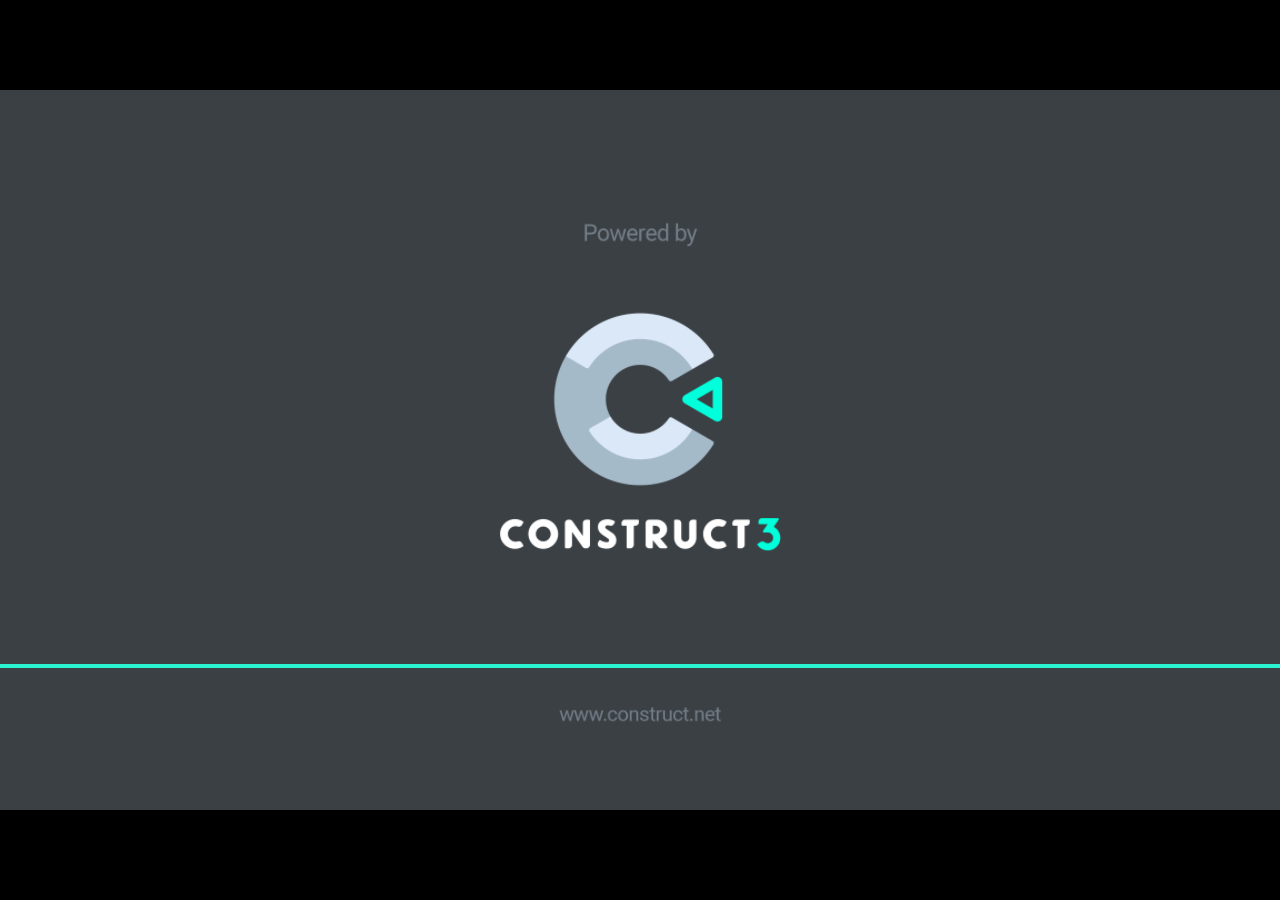
<file: Jogo/index.html>
<!DOCTYPE html>
<html>
<head>
    <meta charset="UTF-8">
	<title>Jogo para Abril</title>
	<meta name="viewport" content="width=device-width, initial-scale=1.0, maximum-scale=1.0, minimum-scale=1.0, user-scalable=no">
	
	<!-- Made with Construct, the game and app creator :: https://www.construct.net -->
	<meta name="generator" content="Scirra Construct">



	<link rel="manifest" href="appmanifest.json">
	<link rel="apple-touch-icon" sizes="128x128" href="icons/icon-128.png">
	<link rel="apple-touch-icon" sizes="256x256" href="icons/icon-256.png">
	<link rel="apple-touch-icon" sizes="512x512" href="icons/icon-512.png">
	<link rel="icon" type="image/png" href="icons/icon-512.png">

	<link rel="stylesheet" href="style.css">



</head> 
 
<body>

	

<script>
if (location.protocol.substr(0, 4) === "file")
{
	alert("Web exports won't work until you upload them. (When running on the file: protocol, browsers block many features from working for security reasons.)");
}
</script>
	
	<noscript>
		<div id="notSupportedWrap">
			<h2 id="notSupportedTitle">This content requires JavaScript</h2>
			<p class="notSupportedMessage">JavaScript appears to be disabled. Please enable it to view this content.</p>
		</div>
	</noscript>
	<script src="scripts/modernjscheck.js"></script>
	<script src="scripts/supportcheck.js"></script>
	<script src="scripts/offlineclient.js" type="module"></script>
	<script src="scripts/main.js" type="module"></script>
	<script src="scripts/register-sw.js" type="module"></script>

</body> 
</html>
</file>
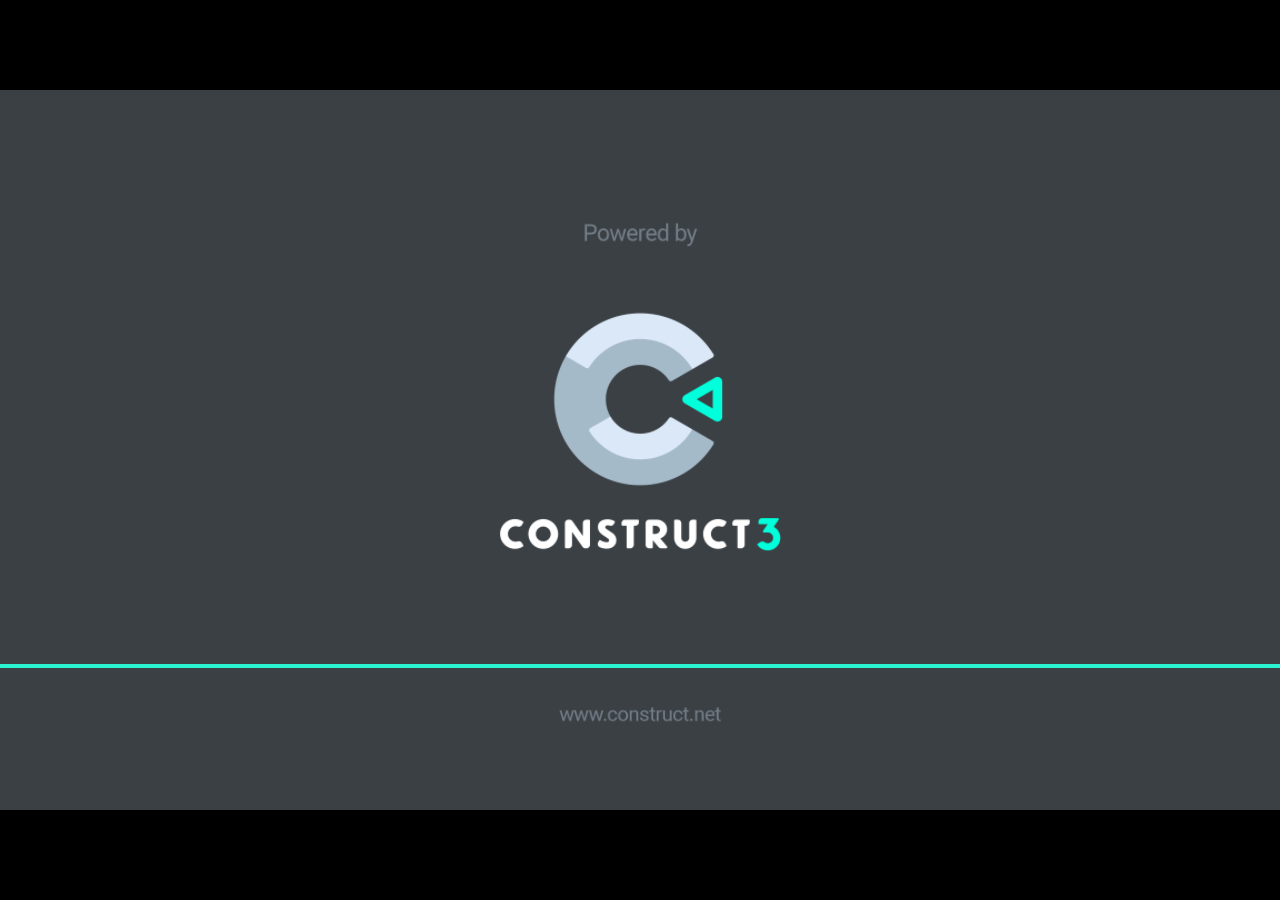
<file: jogo2/index.html>
<!DOCTYPE html>
<html>
<head>
    <meta charset="UTF-8">
	<title>Pixel Adventure: A Jornada de Belmont</title>
	<meta name="viewport" content="width=device-width, initial-scale=1.0, maximum-scale=1.0, minimum-scale=1.0, user-scalable=no">
	
	<!-- Made with Construct, the game and app creator :: https://www.construct.net -->
	<meta name="generator" content="Scirra Construct">



	<link rel="manifest" href="appmanifest.json">
	<link rel="apple-touch-icon" sizes="128x128" href="icons/icon-128.png">
	<link rel="apple-touch-icon" sizes="256x256" href="icons/icon-256.png">
	<link rel="apple-touch-icon" sizes="512x512" href="icons/icon-512.png">
	<link rel="icon" type="image/png" href="icons/icon-512.png">

	<link rel="stylesheet" href="style.css">



</head> 
 
<body>

	

<script>
if (location.protocol.substr(0, 4) === "file")
{
	alert("Web exports won't work until you upload them. (When running on the file: protocol, browsers block many features from working for security reasons.)");
}
</script>
	
	<noscript>
		<div id="notSupportedWrap">
			<h2 id="notSupportedTitle">This content requires JavaScript</h2>
			<p class="notSupportedMessage">JavaScript appears to be disabled. Please enable it to view this content.</p>
		</div>
	</noscript>
	<script src="scripts/modernjscheck.js"></script>
	<script src="scripts/supportcheck.js"></script>
	<script src="scripts/offlineclient.js" type="module"></script>
	<script src="scripts/main.js" type="module"></script>
	<script src="scripts/register-sw.js" type="module"></script>

</body> 
</html>
</file>
<file: Jogo/style.css>
html, body {
	padding: 0;
	margin: 0;
	overflow: hidden;
	height: 100%;
}

body {
	background: #000000;
	color: white;
}

html, body, canvas {
	touch-action-delay: none;
	touch-action: none;
}

canvas, .c3htmlwrap {
	position: absolute;
}

.c3htmlwrap {
	contain: strict;
}

.c3overlay {
	pointer-events: none;
}

.c3htmlwrap[interactive] > * {
	pointer-events: auto;
}

/* HACK - work around elements being selectable only in iOS WKWebView for some reason */
html[ioswebview] .c3htmlwrap,
html[ioswebview] canvas {
	-webkit-user-select: none;
	user-select: none;
}

html[ioswebview] .c3htmlwrap > * {
	-webkit-user-select: auto;
	user-select: auto;
}

#notSupportedWrap {
	margin: 2em auto 1em auto;
	width: 75%;
	max-width: 45em;
	border: 2px solid #aaa;
	border-radius: 1em;
	padding: 2em;
	background-color: #f0f0f0;
	font-family: "Segoe UI", Frutiger, "Frutiger Linotype", "Dejavu Sans", "Helvetica Neue", Arial, sans-serif;
	color: black;
}

#notSupportedTitle {
	font-size: 1.8em;
}

.notSupportedMessage {
	font-size: 1.2em;
}

.notSupportedMessage em {
	color: #888;
}

/* bbcode styles */
.bbCodeH1 {
	font-size: 2em;
	font-weight: bold;
}

.bbCodeH2 {
	font-size: 1.5em;
	font-weight: bold;
}

.bbCodeH3 {
	font-size: 1.25em;
	font-weight: bold;
}

.bbCodeH4 {
	font-size: 1.1em;
	font-weight: bold;
}

.bbCodeItem::before {
	content: " • ";
}

/* For text icons converted to HTML: size the height to the line height
   preserving the aspect ratio. Also add position: relative as that allows
   just adding a 'top' style for the iconoffsety style. */
.c3-text-icon {
	height: 1em;
	width: auto;
	position: relative;
}

/* screen reader text */
.c3-screen-reader-text {
	position: absolute;
	width: 1px;
    height: 1px;
    overflow: hidden;
    clip: rect(1px, 1px, 1px, 1px);
}
</file>
<file: jogo2/style.css>
html, body {
	padding: 0;
	margin: 0;
	overflow: hidden;
	height: 100%;
}

body {
	background: #000000;
	color: white;
}

html, body, canvas {
	touch-action-delay: none;
	touch-action: none;
}

canvas, .c3htmlwrap {
	position: absolute;
}

.c3htmlwrap {
	contain: strict;
}

.c3overlay {
	pointer-events: none;
}

.c3htmlwrap[interactive] > * {
	pointer-events: auto;
}

/* HACK - work around elements being selectable only in iOS WKWebView for some reason */
html[ioswebview] .c3htmlwrap,
html[ioswebview] canvas {
	-webkit-user-select: none;
	user-select: none;
}

html[ioswebview] .c3htmlwrap > * {
	-webkit-user-select: auto;
	user-select: auto;
}

#notSupportedWrap {
	margin: 2em auto 1em auto;
	width: 75%;
	max-width: 45em;
	border: 2px solid #aaa;
	border-radius: 1em;
	padding: 2em;
	background-color: #f0f0f0;
	font-family: "Segoe UI", Frutiger, "Frutiger Linotype", "Dejavu Sans", "Helvetica Neue", Arial, sans-serif;
	color: black;
}

#notSupportedTitle {
	font-size: 1.8em;
}

.notSupportedMessage {
	font-size: 1.2em;
}

.notSupportedMessage em {
	color: #888;
}

/* bbcode styles */
.bbCodeH1 {
	font-size: 2em;
	font-weight: bold;
}

.bbCodeH2 {
	font-size: 1.5em;
	font-weight: bold;
}

.bbCodeH3 {
	font-size: 1.25em;
	font-weight: bold;
}

.bbCodeH4 {
	font-size: 1.1em;
	font-weight: bold;
}

.bbCodeItem::before {
	content: " • ";
}

/* For text icons converted to HTML: size the height to the line height
   preserving the aspect ratio. Also add position: relative as that allows
   just adding a 'top' style for the iconoffsety style. */
.c3-text-icon {
	height: 1em;
	width: auto;
	position: relative;
}

/* screen reader text */
.c3-screen-reader-text {
	position: absolute;
	width: 1px;
    height: 1px;
    overflow: hidden;
    clip: rect(1px, 1px, 1px, 1px);
}
</file>
